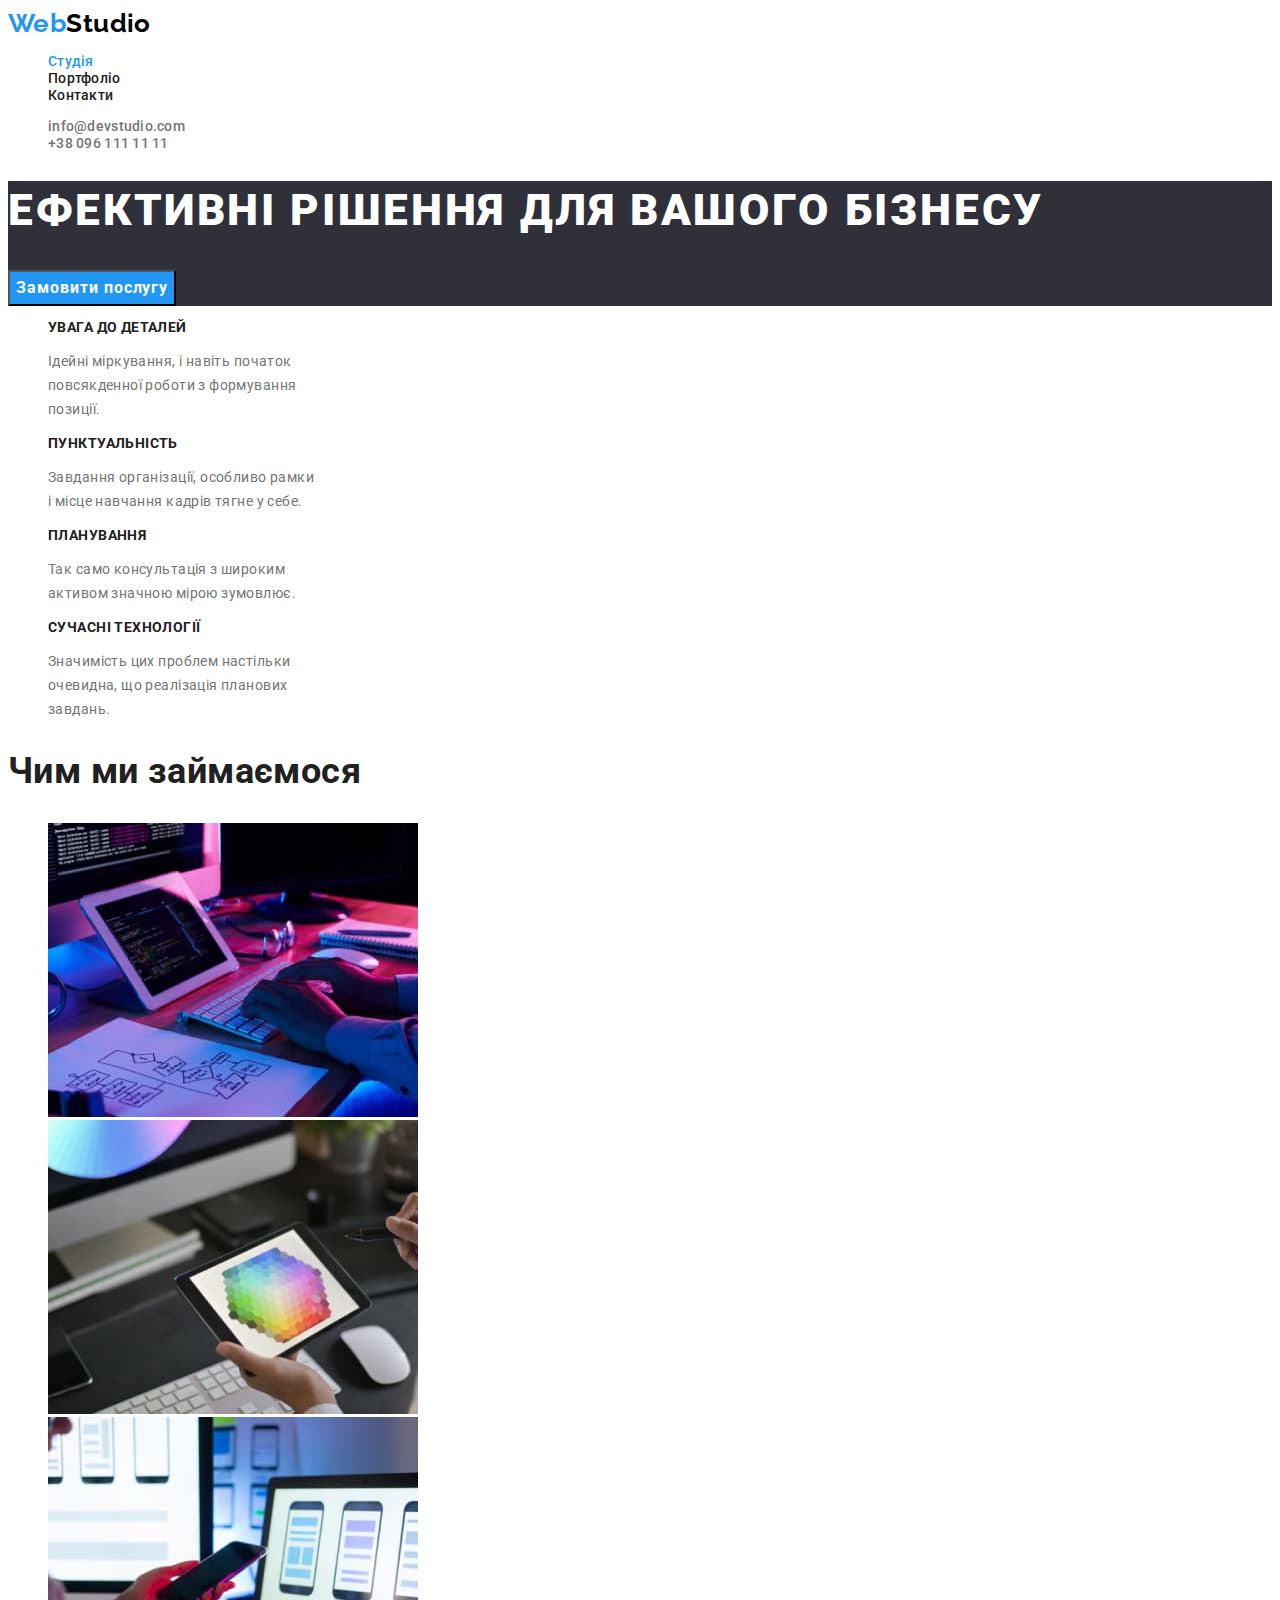
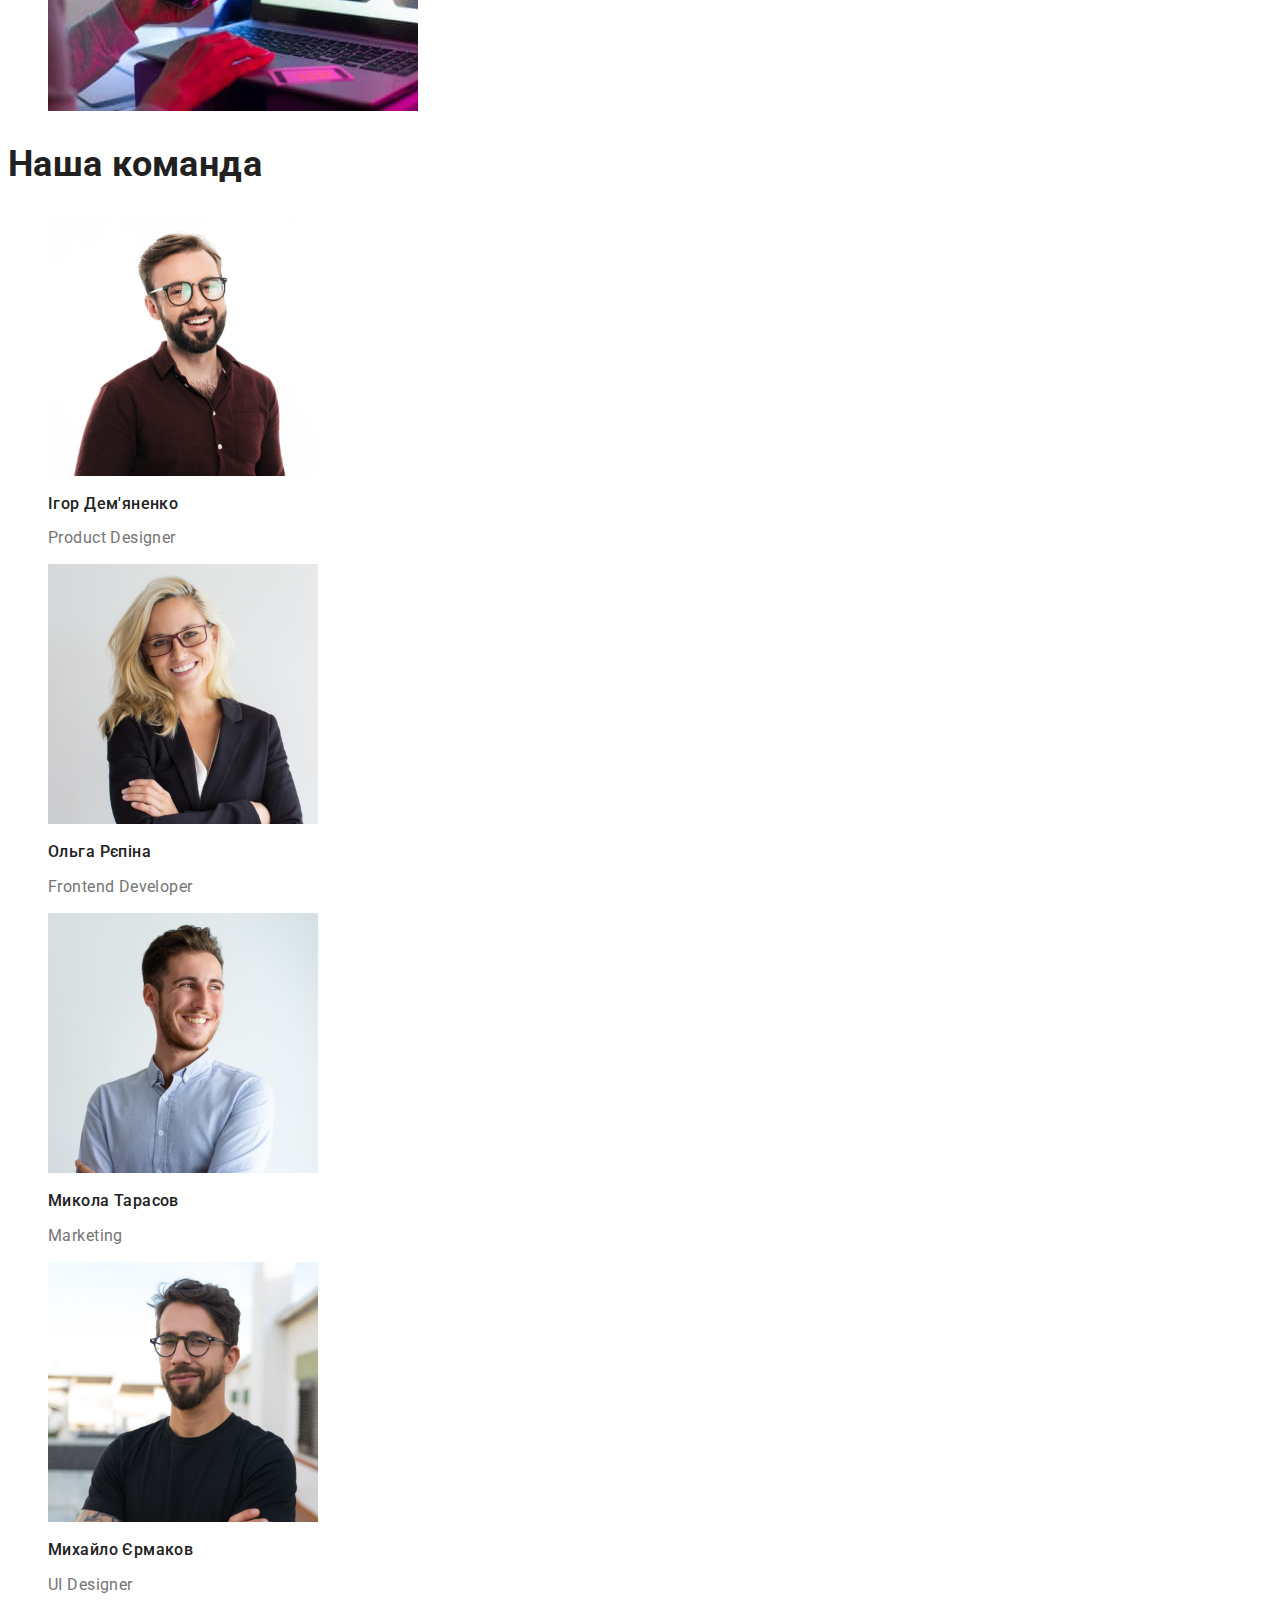
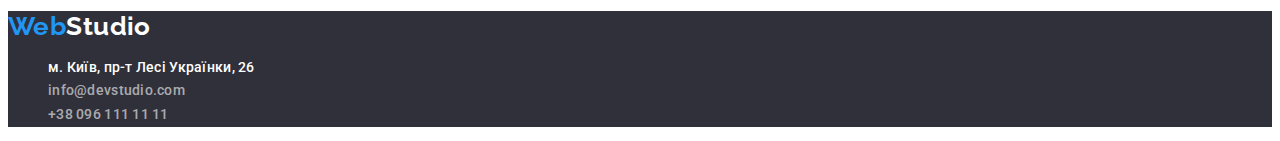
<file: index.html>
<!DOCTYPE html>
<html lang="uk">
  <head>
    <meta charset="UTF-8" />
    <meta http-equiv="X-UA-Compatible" content="IE=edge" />
    <meta name="viewport" content="width=device-width, initial-scale=1.0" />
    <link rel="preconnect" href="https://fonts.googleapis.com" />
    <link rel="preconnect" href="https://fonts.gstatic.com" crossorigin />
    <link
      href="https://fonts.googleapis.com/css2?family=Raleway:wght@700&family=Roboto:wght@400;500;700;900&display=swap"
      rel="stylesheet"
    />
    <link rel="stylesheet" href="./css/styles.css" />
    <title>Студія</title>
  </head>
  <body>
    <!--*ШАПКА САЙТА-->

    <header>
      <nav>
        <a class="logo" href="./index.html">Web<span class="studio-logo1">Studio</span></a>
        <ul class="list">
          <li><a class="main-nav current" href="./index.html">Студія</a></li>
          <li><a class="main-nav" href="./portfolio.html">Портфоліо</a></li>
          <li><a class="main-nav" href="#">Контакти</a></li>
        </ul>
      </nav>
      <ul class="list">
        <li>
          <a class="contact main-nav" href="mailto:info@devstudio.com">info@devstudio.com</a>
        </li>
        <li>
          <a class="contact main-nav" href="tel:+380961111111">+38 096 111 11 11</a>
        </li>
      </ul>
    </header>
    <main>
      <!--*ГЛАВНЫЙ БАНЕР*-->

      <section class="main-baner">
        <h1 class="baner">Ефективні рішення для вашого бізнесу</h1>
        <button class="link-but" type="button">Замовити послугу</button>
      </section>

      <!--*ПРЕИМУЩЕСТВА КОМПАНИИ*-->

      <section>
        <h2 class="visually-hidden">Переваги Компанії</h2>
        <ul class="list">
          <li>
            <h3 class="other-info1">УВАГА ДО ДЕТАЛЕЙ</h3>
            <p class="other-info2">
              Ідейні міркування, і навіть початок <br />
              повсякденної роботи з формування <br />
              позиції.
            </p>
          </li>
          <li>
            <h3 class="other-info1">ПУНКТУАЛЬНІСТЬ</h3>
            <p class="other-info2">
              Завдання організації, особливо рамки <br />
              і місце навчання кадрів тягне у себе.
            </p>
          </li>
          <li>
            <h3 class="other-info1">ПЛАНУВАННЯ</h3>
            <p class="other-info2">
              Так само консультація з широким <br />
              активом значною мірою зумовлює.
            </p>
          </li>
          <li>
            <h3 class="other-info1">СУЧАСНІ ТЕХНОЛОГІЇ</h3>
            <p class="other-info2">
              Значимість цих проблем настільки <br />
              очевидна, що реалізація планових <br />
              завдань.
            </p>
          </li>
        </ul>
      </section>

      <!--*ЦЕЛИ КОМПАНИИ*-->

      <section>
        <h2 class="main-font">Чим ми займаємося</h2>
        <ul class="list">
          <li>
            <img src="./images/img1.jpg" alt="фото робочого процесу" width="370" />
          </li>
          <li>
            <img src="./images/img2.jpg" alt="фото робочого процесу" width="370" />
          </li>
          <li>
            <img src="./images/img3.jpg" alt="фото робочого процесу" width="370" />
          </li>
        </ul>
      </section>

      <!--*КОМАНДА КОМПАНИИ*-->

      <section>
        <h2 class="main-font">Наша команда</h2>
        <ul class="list">
          <li>
            <img src="./images/worker1.jpg" alt="Ігор Дем'яненко" width="270" />
            <h3 class="name">Ігор Дем'яненко</h3>
            <p class="work">Product Designer</p>
          </li>
          <li>
            <img src="./images/worker2.jpg" alt="Ольга Рєпіна" width="270" />
            <h3 class="name">Ольга Рєпіна</h3>
            <p class="work">Frontend Developer</p>
          </li>
          <li>
            <img src="./images/worker3.jpg" alt="Микола Тарасов" width="270" />
            <h3 class="name">Микола Тарасов</h3>
            <p class="work">Marketing</p>
          </li>
          <li>
            <img src="./images/worker4.jpg" alt="Михайло Єрмаков" width="270" />
            <h3 class="name">Михайло Єрмаков</h3>
            <p class="work">UI Designer</p>
          </li>
        </ul>
      </section>
    </main>

    <!--*ФУТЕР*-->

    <footer class="main-baner">
      <a class="logo" href="./index.html">Web<span class="studio-logo2">Studio</span></a>
      <address>
        <ul class="list">
          <li>
            <a
              class="address main-nav"
              href="https://goo.gl/maps/FWyEGyq7byPqRoUa9"
              target="_blank"
              rel="noreferrer noopener"
              >м. Київ, пр-т Лесі Українки, 26</a
            >
          </li>
          <li>
            <a class="contact2 main-nav" href="mailto:info@devstudio.com">info@devstudio.com</a>
          </li>
          <li><a class="contact2 main-nav" href="tel:+380961111111">+38 096 111 11 11</a></li>
        </ul>
      </address>
    </footer>
  </body>
</html>
</file>
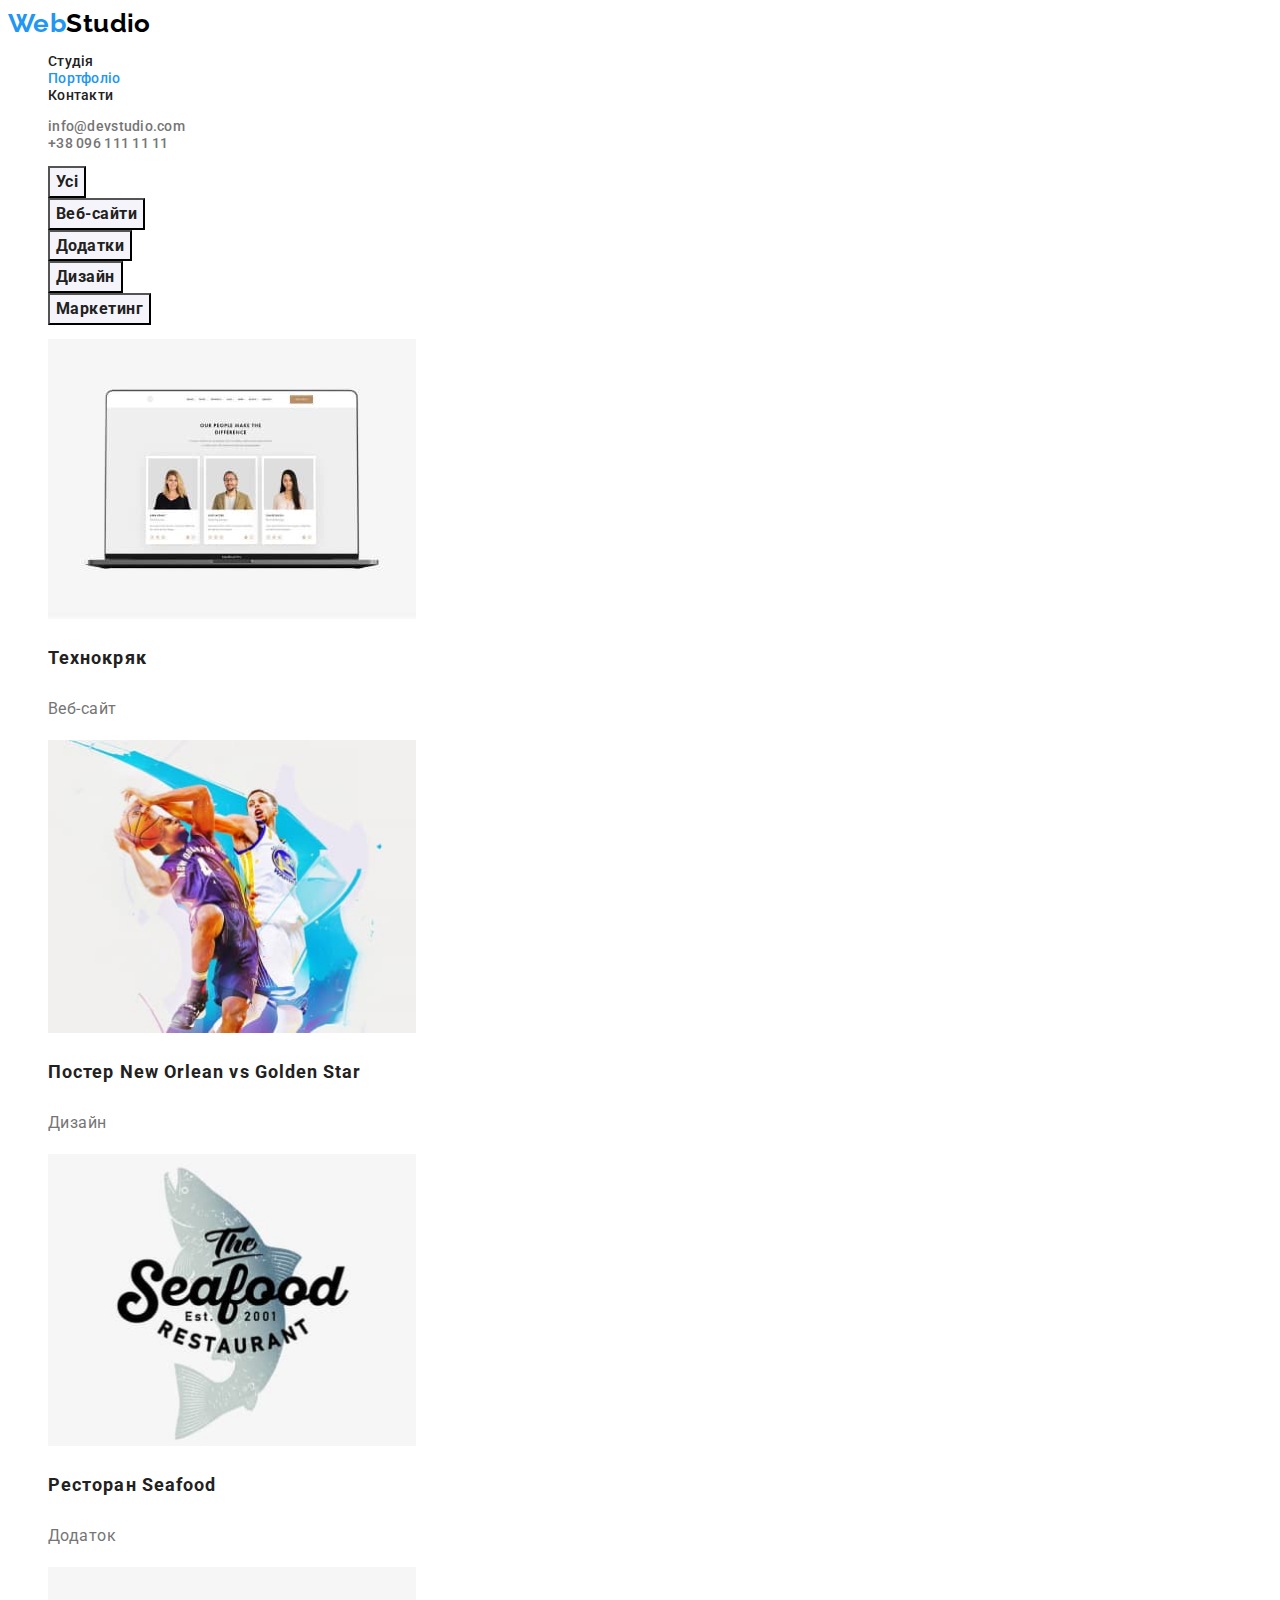
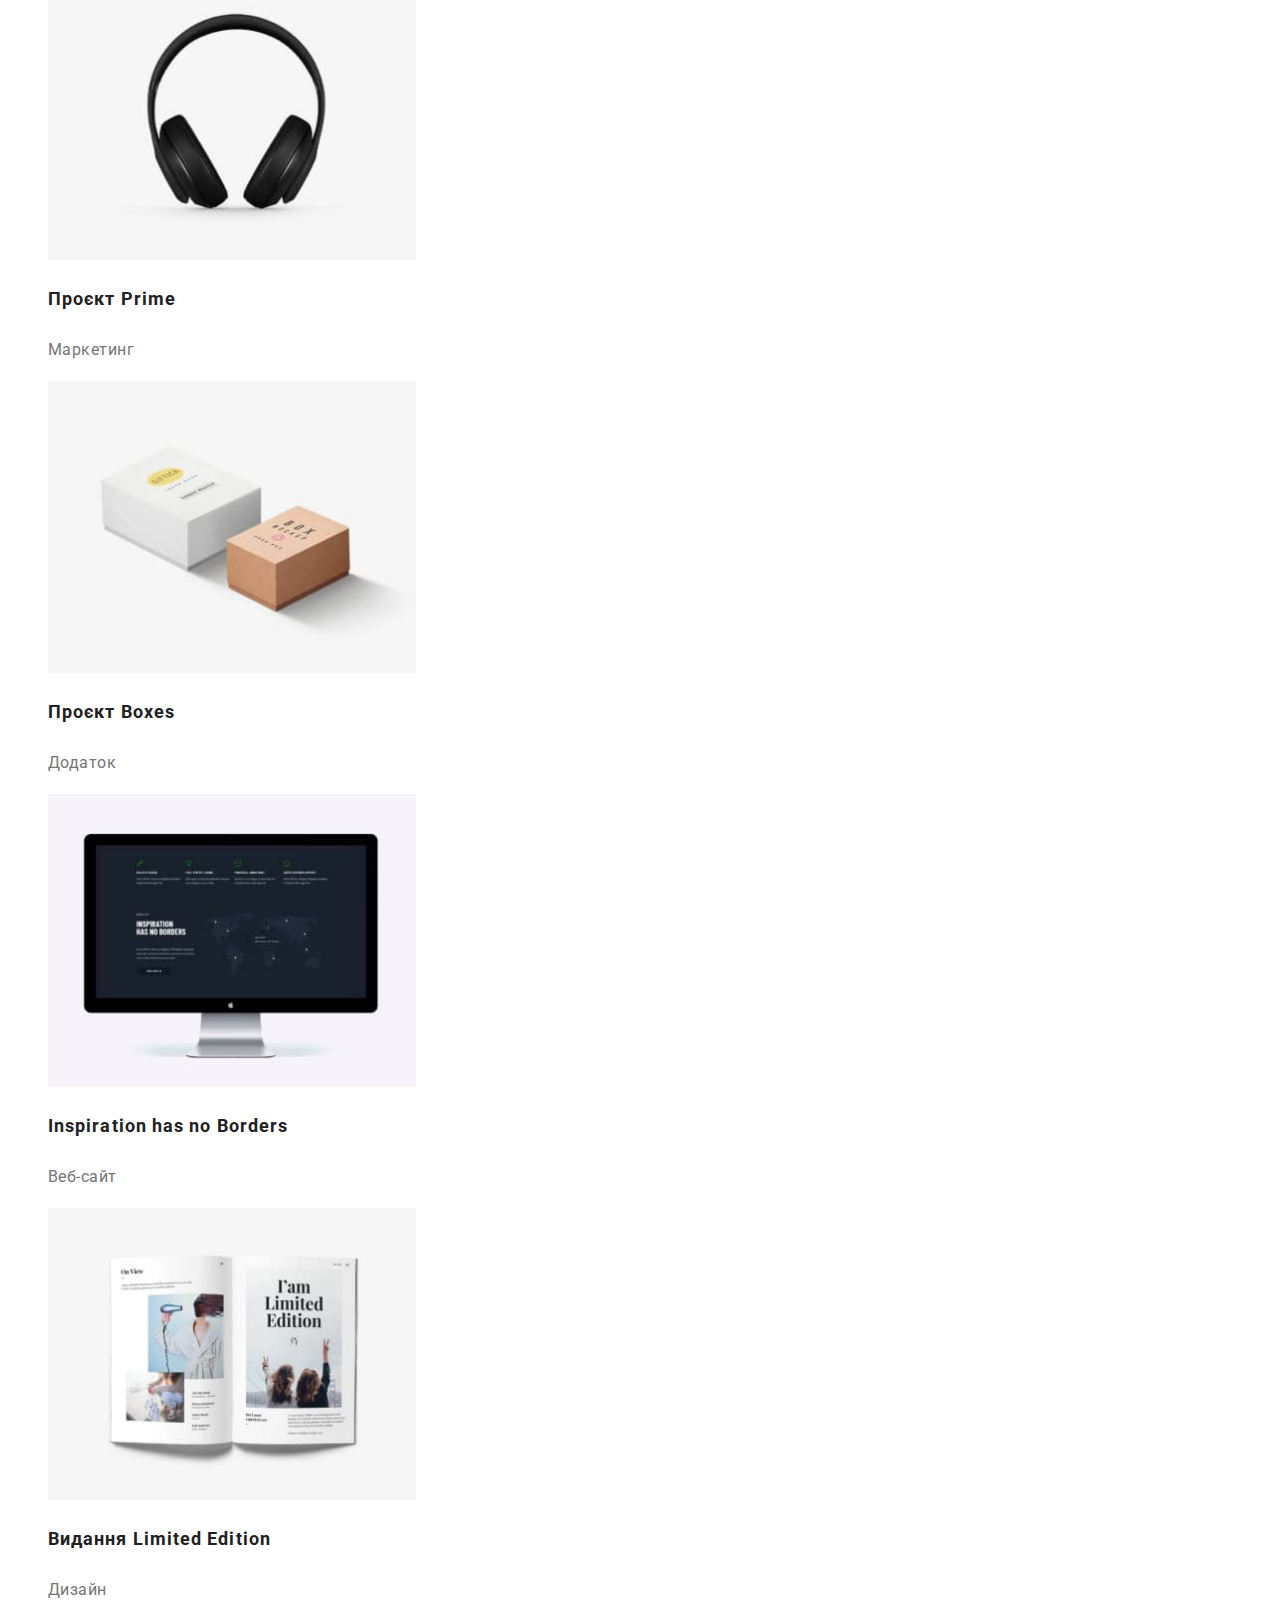
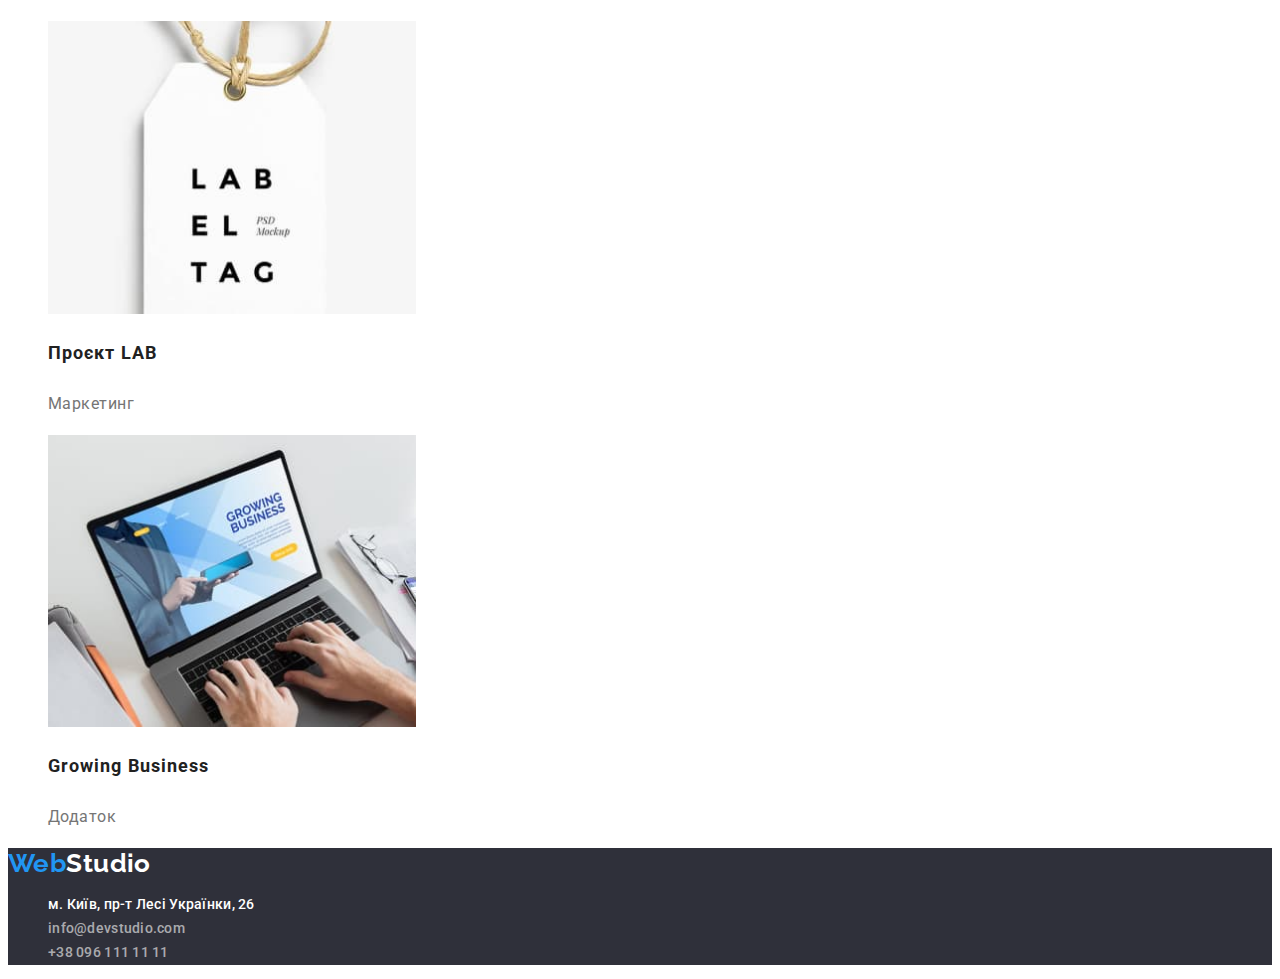
<file: portfolio.html>
<!DOCTYPE html>
<html lang="uk">
  <head>
    <meta charset="UTF-8" />
    <meta http-equiv="X-UA-Compatible" content="IE=edge" />
    <meta name="viewport" content="width=device-width, initial-scale=1.0" />
    <link rel="preconnect" href="https://fonts.googleapis.com" />
    <link rel="preconnect" href="https://fonts.gstatic.com" crossorigin />
    <link
      href="https://fonts.googleapis.com/css2?family=Raleway:wght@700&family=Roboto:wght@400;500;700;900&display=swap"
      rel="stylesheet"
    />
    <link rel="stylesheet" href="./css/styles.css" />
    <title>Портфоліо</title>
  </head>
  <body>
    <!--*ШАПКА САЙТА*-->

    <header>
      <nav>
        <a class="logo" href="./index.html">Web<span class="studio-logo1">Studio</span></a>
        <ul class="list">
          <li><a class="main-nav" href="./index.html">Студія</a></li>
          <li><a class="main-nav current" href="./portfolio.html">Портфоліо</a></li>
          <li><a class="main-nav" href="#">Контакти</a></li>
        </ul>
      </nav>
      <ul class="list">
        <li>
          <a class="contact main-nav" href="mailto:info@devstudio.com">info@devstudio.com</a>
        </li>
        <li>
          <a class="contact main-nav" href="tel:+380961111111">+38 096 111 11 11</a>
        </li>
      </ul>
    </header>
    <main>
      <!--*СЕКЦИЯ С ФИЛЬТРАМИ И КАРТИНКАМИ*-->

      <section>
        <h1 class="visually-hidden">Портфоліо</h1>

        <!--*КНОПКИ*-->

        <ul class="list">
          <li><button class="button" type="button">Усі</button></li>
          <li><button class="button" type="button">Веб-сайти</button></li>
          <li><button class="button" type="button">Додатки</button></li>
          <li><button class="button" type="button">Дизайн</button></li>
          <li><button class="button" type="button">Маркетинг</button></li>
        </ul>

        <!--*ПРИМЕРЫ РАБОТ*-->

        <ul class="list">
          <li>
            <img src="./images/portfolio1.jpg" alt="фото технокряк веб-сайт" width="368" />
            <h3 class="project-name">Технокряк</h3>
            <p class="project">Веб-сайт</p>
          </li>
          <li>
            <img
              src="./images/portfolio2.jpg"
              alt="фото постер new orlean vs golden star дизайн"
              width="368"
            />
            <h3 class="project-name">Постер New Orlean vs Golden Star</h3>
            <p class="project">Дизайн</p>
          </li>
          <li>
            <img src="./images/portfolio3.jpg" alt="фото ресторан seafood " width="368" />
            <h3 class="project-name">Ресторан Seafood</h3>
            <p class="project">Додаток</p>
          </li>
          <li>
            <img src="./images/portfolio4.jpg" alt="фото проєкт prime маркетинг" width="368" />
            <h3 class="project-name">Проєкт Prime</h3>
            <p class="project">Маркетинг</p>
          </li>
          <li>
            <img src="./images/portfolio5.jpg" alt="фото проєкт boxes додаток" width="368" />
            <h3 class="project-name">Проєкт Boxes</h3>
            <p class="project">Додаток</p>
          </li>
          <li>
            <img
              src="./images/portfolio6.jpg"
              alt="фото inspiration has no borders веб-сайт"
              width="368"
            />
            <h3 class="project-name">Inspiration has no Borders</h3>
            <p class="project">Веб-сайт</p>
          </li>
          <li>
            <img
              src="./images/portfolio7.jpg"
              alt="фото видання limited edition дизайн"
              width="368"
            />
            <h3 class="project-name">Видання Limited Edition</h3>
            <p class="project">Дизайн</p>
          </li>
          <li>
            <img src="./images/portfolio8.jpg" alt="фото проєкт lab маркетинг" width="368" />
            <h3 class="project-name">Проєкт LAB</h3>
            <p class="project">Маркетинг</p>
          </li>
          <li>
            <img src="./images/portfolio9.jpg" alt="фото growing business додаток" width="368" />
            <h3 class="project-name">Growing Business</h3>
            <p class="project">Додаток</p>
          </li>
        </ul>
      </section>
    </main>

    <!--*ФУТЕР*-->

    <footer class="main-baner">
      <a class="logo" href="./index.html">Web<span class="studio-logo2">Studio</span></a>
      <address>
        <ul class="list">
          <li>
            <a
              class="address main-nav"
              href="https://goo.gl/maps/FWyEGyq7byPqRoUa9"
              target="_blank"
              rel="noreferrer noopener"
              >м. Київ, пр-т Лесі Українки, 26</a
            >
          </li>
          <li>
            <a class="contact2 main-nav" href="mailto:info@devstudio.com">info@devstudio.com</a>
          </li>
          <li><a class="contact2 main-nav" href="tel:+380961111111">+38 096 111 11 11</a></li>
        </ul>
      </address>
    </footer>
  </body>
</html>
</file>
<file: css/styles.css>
/**MAIN STYLE*/

:root {
  --primary-color: #212121;
  --preprimary-color: #000000;
  --grey-color: #757575;
  --background-color: #2f303a;
  --white-color: #ffffff;
  --button-color: #f5f4fa;
  --link-color: #2196f3;
  --prelink-color: #188ce8;
  --contactfooter-color: rgba(255, 255, 255, 0.6);
}

body {
  font-family: 'Roboto', sans-serif;
  color: var(--primary-color);
  letter-spacing: 0.03em;
  font-size: 14px;
  color: var(--white-color);
}

.main-font {
  font-weight: 700;
  font-size: 36px;
  line-height: 1.16;
  color: var(--primary-color);
}

.list {
  list-style: none;
}

.main-nav:hover,
.main-nav:focus {
  color: var(--link-color);
}

.link-but:hover,
.link-but:focus {
  background-color: var(--prelink-color);
}

.button:hover,
.button:focus {
  background-color: var(--link-color);
  color: var(--white-color);
}

.visually-hidden {
  position: absolute;
  white-space: nowrap;
  width: 1px;
  height: 1px;
  overflow: hidden;
  border: 0;
  padding: 0;
  clip: rect(0 0 0 0);
  clip-path: inset(50%);
  margin: -1px;
}

.main-baner {
  background: var(--background-color);
}

/**MAIN LOGO*/

.logo {
  font-family: 'Raleway';
  text-decoration: none;
  font-weight: 700;
  font-size: 26px;
  line-height: 1.19;
  color: var(--link-color);
}

.studio-logo1 {
  color: var(--preprimary-color);
}

.studio-logo2 {
  color: var(--white-color);
}

/**MAIN NAV + CONTACT*/

.main-nav {
  font-weight: 500;
  font-size: 14px;
  line-height: 1.14;
  letter-spacing: 0.02em;
  color: var(--primary-color);
  text-decoration: none;
}

.main-nav.current {
  color: var(--link-color);
}

.contact {
  font-weight: 500;
  font-size: 14px;
  line-height: 1.14;
  letter-spacing: 0.02em;
  color: var(--grey-color);
  text-decoration: none;
}

/**MAIN BANER*/

.baner {
  text-transform: uppercase;
  font-weight: 900;
  font-size: 44px;
  line-height: 1.36;
  letter-spacing: 0.06em;
  color: var(--white-color);
}

button {
  font-weight: 700;
  font-size: 16px;
  line-height: 1.87;
  letter-spacing: 0.06em;
  color: var(--white-color);
  background: var(--link-color);
  cursor: pointer;
  font-family: inherit;
}

/**MAIN WORK*/

.other-info1 {
  font-weight: 700;
  font-size: 14px;
  line-height: 1.14;
  color: var(--primary-color);
}

.other-info2 {
  font-size: 14px;
  line-height: 1.71;
  color: var(--grey-color);
}

/**MAIN TEAM*/

.name {
  font-weight: 500;
  font-size: 16px;
  line-height: 1.18;
  color: var(--primary-color);
}

.work {
  font-size: 16px;
  line-height: 1.18;
  color: var(--grey-color);
}

/**ФУТЕР*/

address {
  font-style: normal;
}

.address {
  font-size: 14px;
  line-height: 1.71;
  color: var(--white-color);
  text-decoration: none;
}

.contact2 {
  font-size: 14px;
  line-height: 1.71;
  color: var(--contactfooter-color);
}

/**MAIN PORTFOLIO*/

.button {
  font-weight: 700;
  font-size: 16px;
  line-height: 1.62;
  letter-spacing: 0.03em;
  color: var(--primary-color);
  background: var(--button-color);
  cursor: pointer;
}

.project-name {
  font-weight: 700;
  font-size: 18px;
  line-height: 2;
  letter-spacing: 0.06em;
  color: var(--primary-color);
}

.project {
  font-size: 16px;
  line-height: 1.88;
  letter-spacing: 0.03em;
  color: var(--grey-color);
}
</file>
